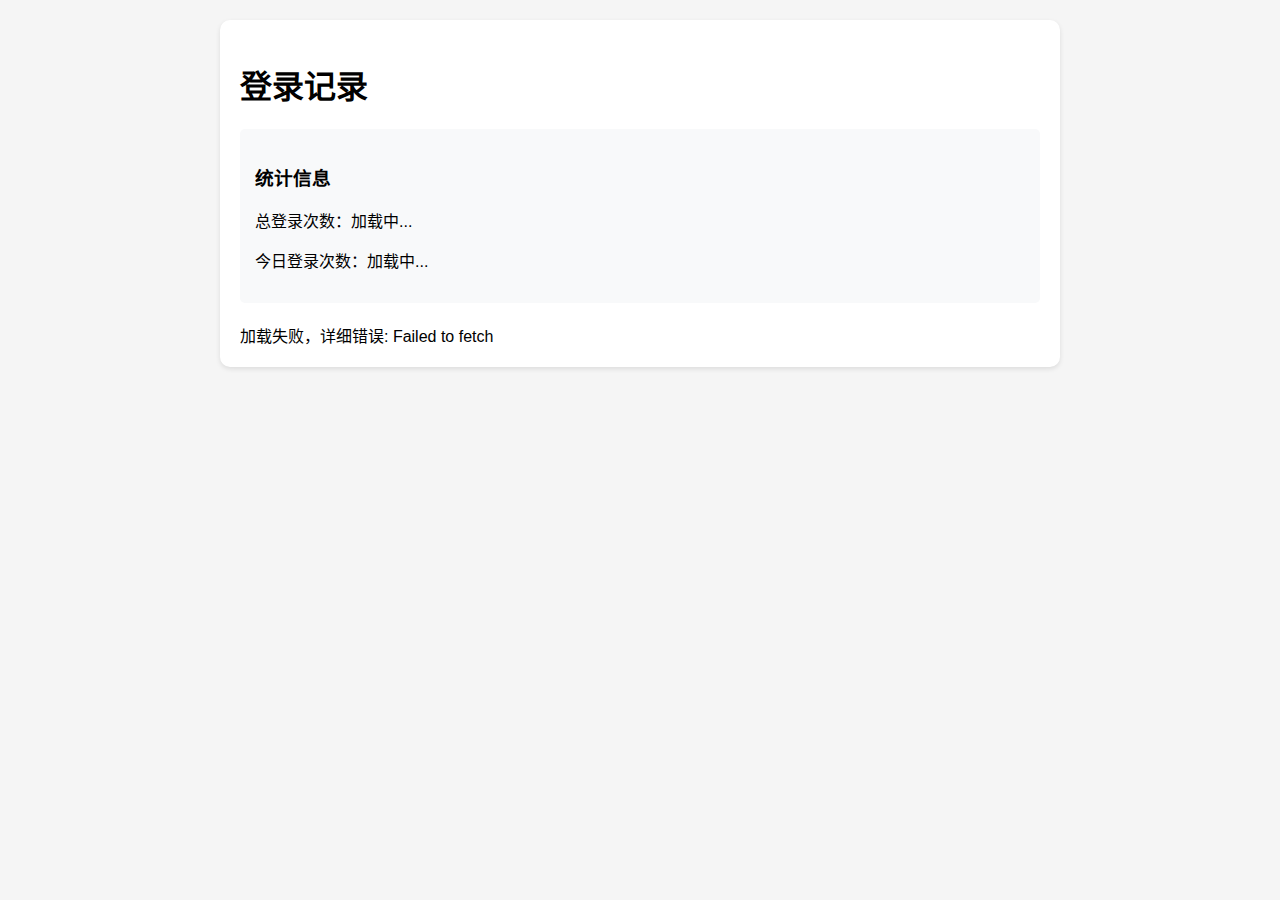
<file: admin.html>
<!DOCTYPE html>
<html lang="zh-CN">
<head>
    <meta charset="UTF-8">
    <meta name="viewport" content="width=device-width, initial-scale=1.0">
    <title>登录记录后台</title>
    <style>
        body {
            font-family: 'Microsoft YaHei', sans-serif;
            margin: 0;
            padding: 20px;
            background: #f5f5f5;
        }
        .container {
            max-width: 800px;
            margin: 0 auto;
            background: white;
            padding: 20px;
            border-radius: 10px;
            box-shadow: 0 2px 5px rgba(0,0,0,0.1);
        }
        .login-record {
            border-bottom: 1px solid #eee;
            padding: 10px 0;
        }
        .login-time {
            color: #666;
            font-size: 14px;
        }
        .login-ip {
            color: #999;
            font-size: 12px;
        }
        .stats {
            margin-bottom: 20px;
            padding: 15px;
            background: #f8f9fa;
            border-radius: 5px;
        }
    </style>
</head>
<body>
    <div class="container">
        <h1>登录记录</h1>
        <div class="stats">
            <h3>统计信息</h3>
            <p>总登录次数：<span id="total-logins">加载中...</span></p>
            <p>今日登录次数：<span id="today-logins">加载中...</span></p>
        </div>
        <div id="login-records">
            加载中...
        </div>
    </div>
    <script>
        async function fetchLoginRecords() {
            try {
                console.log('开始获取登录记录...');
                const response = await fetch('https://api.github.com/repos/value853/-sorry-game-/issues', {
                    headers: {
                        'Authorization': 'token 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',
                        'Accept': 'application/vnd.github.v3+json'
                    }
                });
                
                console.log('API响应状态:', response.status);
                const responseText = await response.text();
                console.log('API响应内容:', responseText);
                
                if (!response.ok) {
                    throw new Error(`GitHub API responded with status ${response.status}: ${responseText}`);
                }
                
                const issues = JSON.parse(responseText);
                if (!Array.isArray(issues)) {
                    throw new Error('Unexpected response format');
                }
                
                const loginRecords = issues.filter(issue => issue.title.startsWith('登录记录'));
                
                // 更新统计信息
                document.getElementById('total-logins').textContent = loginRecords.length;
                
                const today = new Date().toLocaleDateString();
                const todayLogins = loginRecords.filter(record => 
                    new Date(record.created_at).toLocaleDateString() === today
                ).length;
                document.getElementById('today-logins').textContent = todayLogins;
                
                // 显示登录记录
                const recordsHtml = loginRecords.map(record => `
                    <div class="login-record">
                        <div class="login-time">${record.title}</div>
                        <div class="login-ip">${record.body}</div>
                    </div>
                `).join('');
                
                document.getElementById('login-records').innerHTML = recordsHtml;
            } catch (error) {
                console.error('详细错误信息:', error);
                document.getElementById('login-records').innerHTML = '加载失败，详细错误: ' + error.message;
            }
        }
        
        fetchLoginRecords();
    </script>
</body>
</html>
</file>
